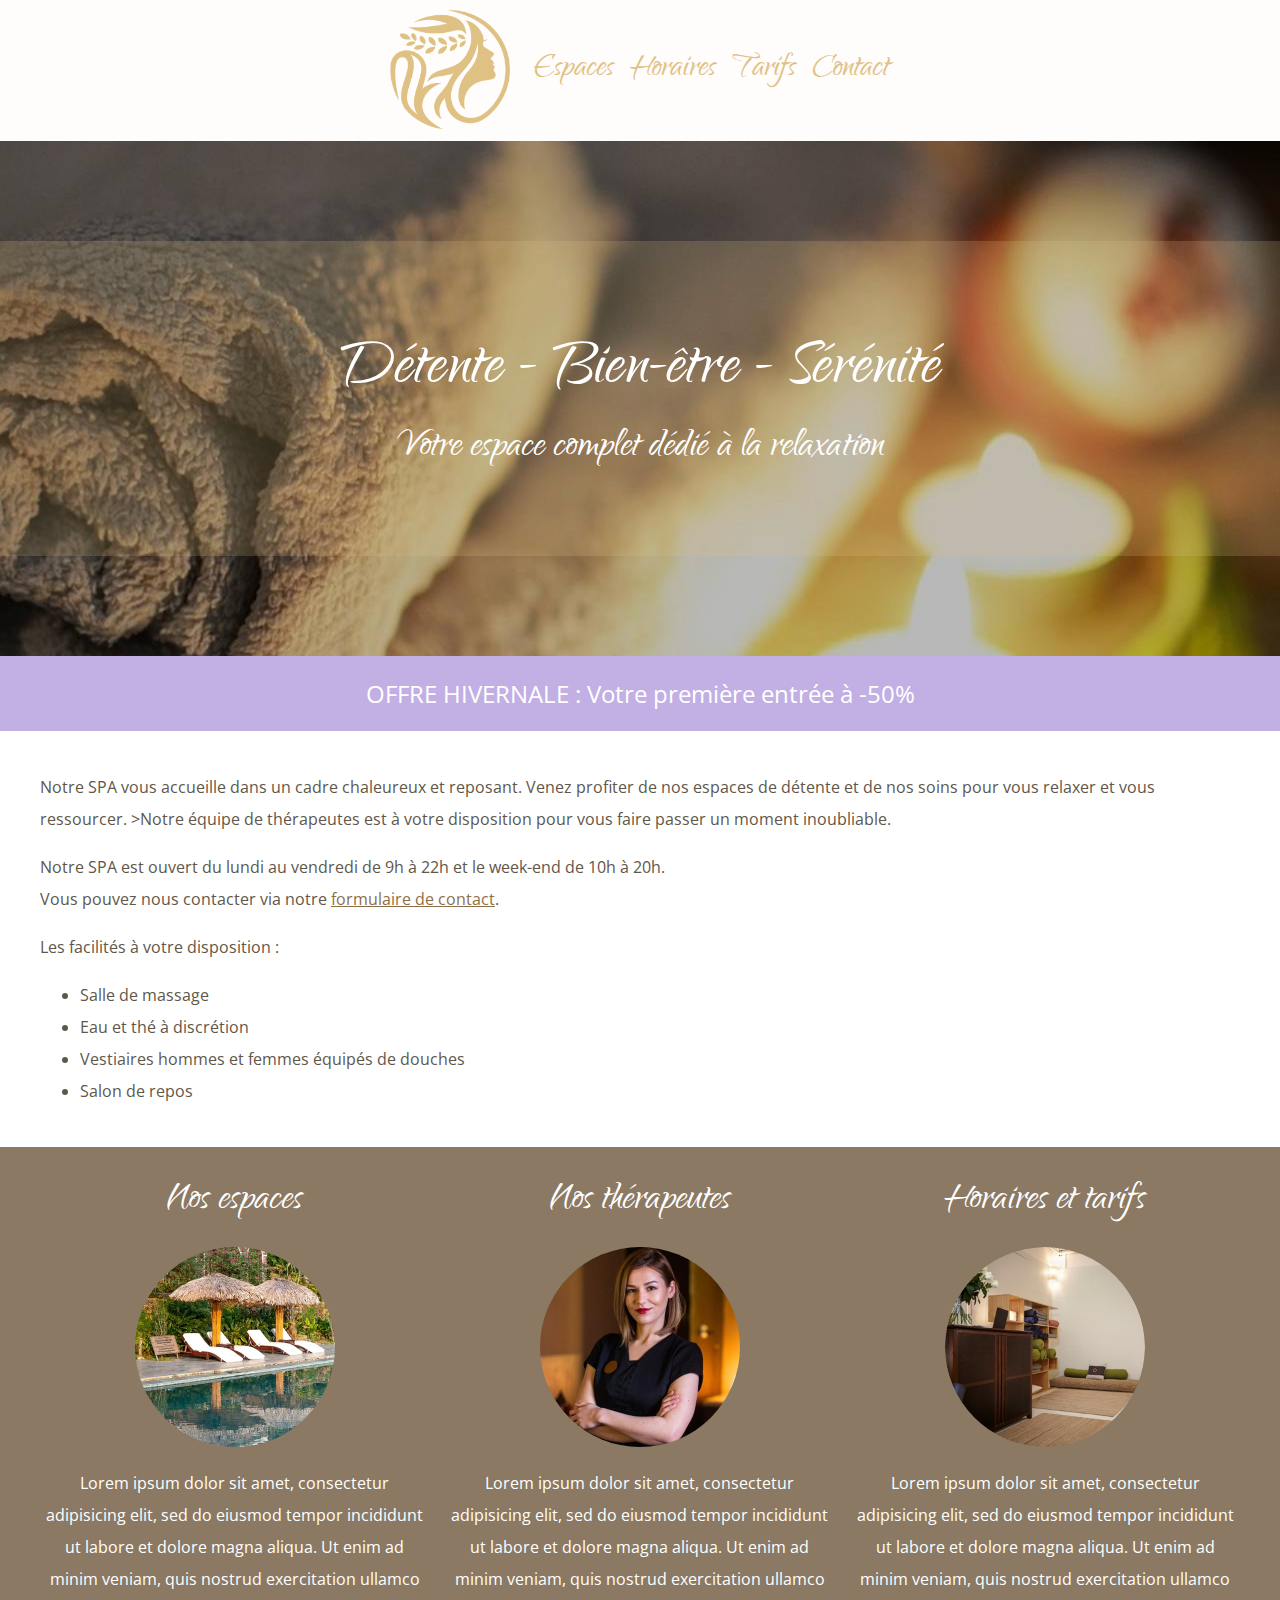
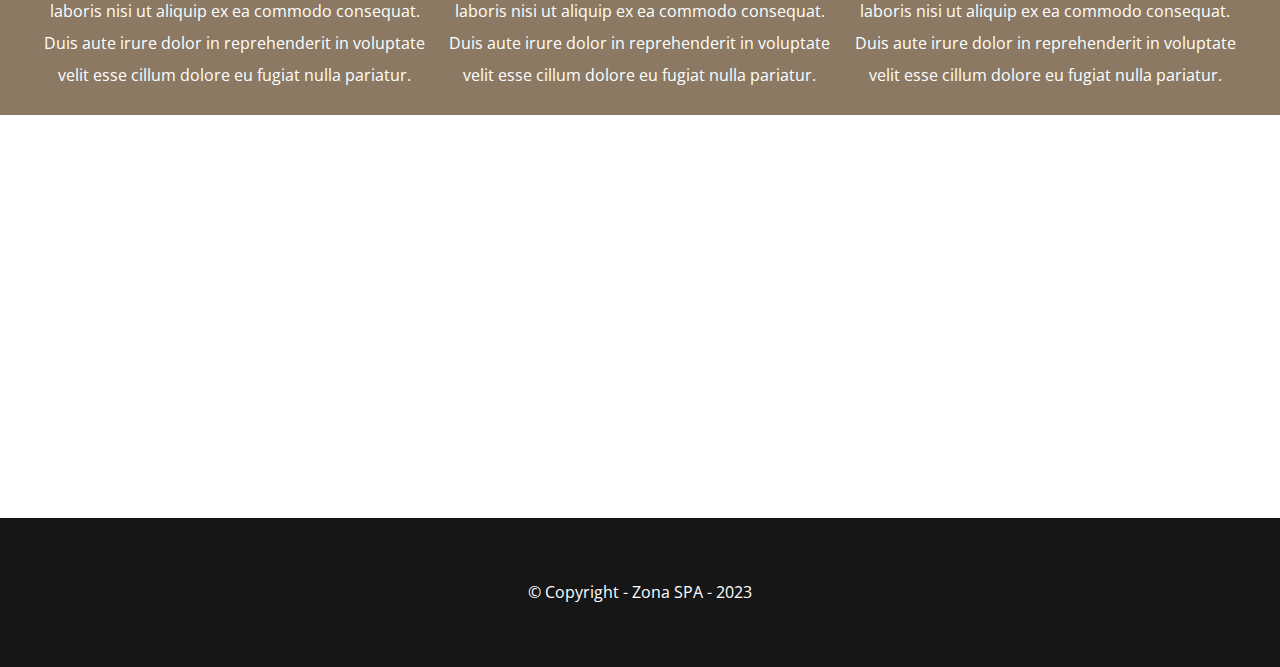
<file: index.html>
<!DOCTYPE html>
<html lang="fr">
<head>
  <meta charset="UTF-8">
  <meta name="viewport" content="width=device-width, initial-scale=1.0">
  <title>Zona SPA - Accueil</title>

  <!-- Polices Google Fonts -->
  <link rel="preconnect" href="https://fonts.googleapis.com">
  <link rel="preconnect" href="https://fonts.gstatic.com" crossorigin>
  <link href="https://fonts.googleapis.com/css2?family=Open+Sans:wght@400;700&family=Qwigley&display=swap" rel="stylesheet">

  <!-- Icônes Font Awesome -->
  <link rel="stylesheet" href="https://cdnjs.cloudflare.com/ajax/libs/font-awesome/6.5.1/css/all.min.css" integrity="sha512-DTOQO9RWCH3ppGqcWaEA1BIZOC6xxalwEsw9c2QQeAIftl+Vegovlnee1c9QX4TctnWMn13TZye+giMm8e2LwA==" crossorigin="anonymous" referrerpolicy="no-referrer" />

  <link rel="stylesheet" href="css/normalize.css">
  <link rel="stylesheet" href="css/styles.css">
</head>
<body>

<header>
  <a href="index.html"><img src="img/logo.webp" alt="Logo Zona SPA"></a>
  <nav>
    <a href="#"><i class="fa-solid fa-water-ladder"></i> Espaces</a>
    <a href="#"><i class="fa-regular fa-clock"></i> Horaires</a>
    <a href="#"><i class="fa-regular fa-credit-card"></i> Tarifs</a>
    <a href="contact.html"><i class="fa-regular fa-envelope"></i> Contact</a>
  </nav>
</header>

<section id="banner">
  <div class="inner">
    <h1>Détente - Bien-être - Sérénité</h1>
    <p>Votre espace complet dédié à la relaxation</p>
  </div>
</section>

<div id="offer">
  <p>OFFRE HIVERNALE : Votre première entrée à -50%</p>
</div>

<main class="container">
  <p>Notre SPA vous accueille dans un cadre chaleureux et reposant. Venez profiter de nos espaces de détente et de nos soins pour vous relaxer et vous ressourcer. >Notre équipe de thérapeutes est à votre disposition pour vous faire passer un moment inoubliable.</p>
  <p>Notre SPA est ouvert du lundi au vendredi de 9h à 22h et le week-end de 10h à 20h.<br>
    Vous pouvez nous contacter via notre <a href="contact.html">formulaire de contact</a>.</p>
  <p>Les facilités à votre disposition :</p>
  <ul>
    <li>Salle de massage</li>
    <li>Eau et thé à discrétion</li>
    <li>Vestiaires hommes et femmes équipés de douches</li>
    <li>Salon de repos</li>
  </ul>
</main>

<section id="about">
  <div class="container">
    <div class="flex">
      <div>
        <h2>Nos espaces</h2>
        <img src="img/home/espaces.jpg" alt="Nos Espaces">
				<p>Lorem ipsum dolor sit amet, consectetur adipisicing elit, sed do eiusmod tempor incididunt ut labore et dolore magna aliqua. Ut enim ad minim veniam, quis nostrud exercitation ullamco laboris nisi ut aliquip ex ea commodo consequat. Duis aute irure dolor in reprehenderit in voluptate velit esse cillum dolore eu fugiat nulla pariatur.</p>
      </div>
      <div>
        <h2>Nos thérapeutes</h2>
        <img src="img/home/therapeutes.jpg" alt="Nos thérapeutes">
				<p>Lorem ipsum dolor sit amet, consectetur adipisicing elit, sed do eiusmod tempor incididunt ut labore et dolore magna aliqua. Ut enim ad minim veniam, quis nostrud exercitation ullamco laboris nisi ut aliquip ex ea commodo consequat. Duis aute irure dolor in reprehenderit in voluptate velit esse cillum dolore eu fugiat nulla pariatur.</p>
      </div>
      <div>
        <h2>Horaires et tarifs</h2>
        <img src="img/home/horaires-tarifs.png" alt="Horaires et Tarifs">
				<p>Lorem ipsum dolor sit amet, consectetur adipisicing elit, sed do eiusmod tempor incididunt ut labore et dolore magna aliqua. Ut enim ad minim veniam, quis nostrud exercitation ullamco laboris nisi ut aliquip ex ea commodo consequat. Duis aute irure dolor in reprehenderit in voluptate velit esse cillum dolore eu fugiat nulla pariatur.</p>
      </div>
    </div>
  </div>
</section>

<!-- Google Maps -->
<div style="width: 100%"><iframe width="100%" height="400" frameborder="0" scrolling="no" marginheight="0" marginwidth="0" src="https://maps.google.com/maps?width=100%25&amp;height=400&amp;hl=en&amp;q=Hetic%20Montreuil+(HETIC)&amp;t=&amp;z=14&amp;ie=UTF8&amp;iwloc=B&amp;output=embed"><a href="https://www.maps.ie/population/">Population calculator map</a></iframe></div>

<footer>
  <p>© Copyright - Zona SPA - 2023</p>
</footer>

</body>
</html>
</file>
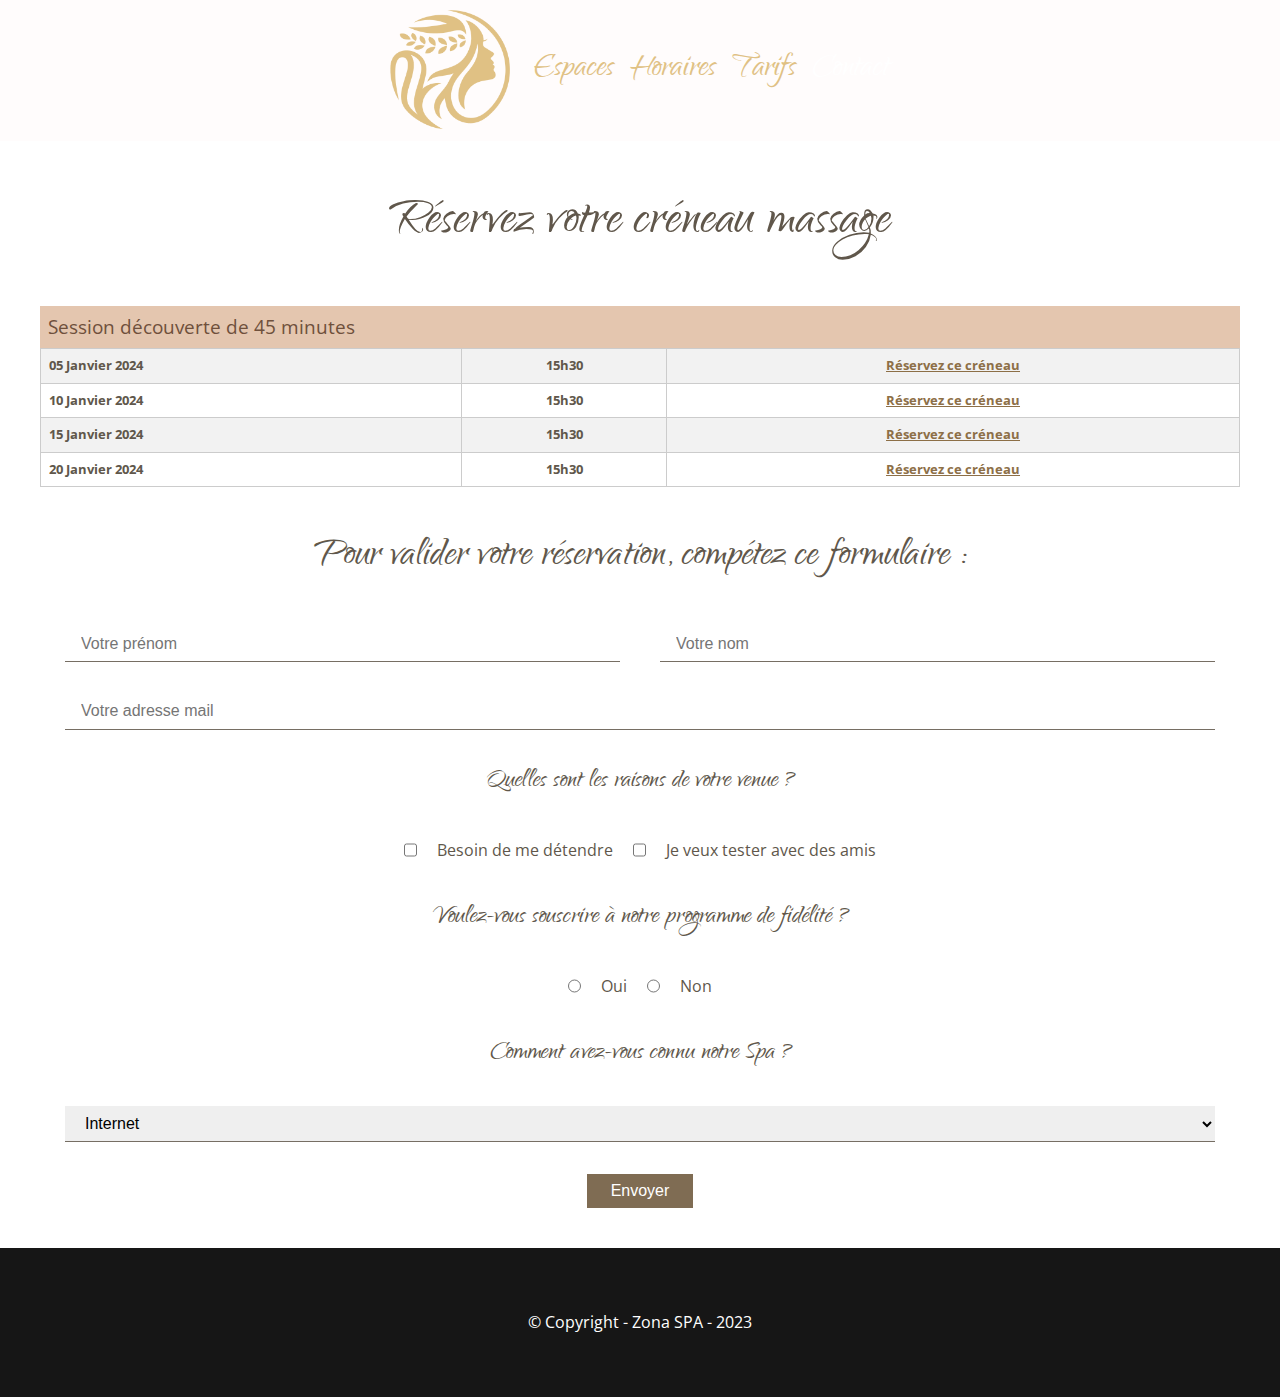
<file: contact.html>
<!DOCTYPE html>
<html lang="fr">
<head>
  <meta charset="UTF-8">
  <meta name="viewport" content="width=device-width, initial-scale=1.0">
  <title>Zona SPA - Contact</title>

  <!-- Polices Google Fonts -->
  <link rel="preconnect" href="https://fonts.googleapis.com">
  <link rel="preconnect" href="https://fonts.gstatic.com" crossorigin>
  <link href="https://fonts.googleapis.com/css2?family=Open+Sans:wght@400;700&family=Qwigley&display=swap" rel="stylesheet">

  <!-- Icônes Font Awesome -->
  <link rel="stylesheet" href="https://cdnjs.cloudflare.com/ajax/libs/font-awesome/6.5.1/css/all.min.css" integrity="sha512-DTOQO9RWCH3ppGqcWaEA1BIZOC6xxalwEsw9c2QQeAIftl+Vegovlnee1c9QX4TctnWMn13TZye+giMm8e2LwA==" crossorigin="anonymous" referrerpolicy="no-referrer" />

  <link rel="stylesheet" href="css/normalize.css">
  <link rel="stylesheet" href="css/styles.css">
</head>
<body>

<header>
  <a href="index.html"><img src="img/logo.webp" alt="Logo Zona SPA"></a>
  <nav>
    <a href="#"><i class="fa-solid fa-water-ladder"></i> Espaces</a>
    <a href="#"><i class="fa-regular fa-clock"></i> Horaires</a>
    <a href="#"><i class="fa-regular fa-credit-card"></i> Tarifs</a>
    <a href="contact.html" class="active"><i class="fa-regular fa-envelope"></i> Contact</a>
  </nav>
</header>

<main class="container">
  <h1>Réservez votre créneau massage</h1>

  <table>
    <caption>Session découverte de 45 minutes</caption>
    <tr>
      <td>05 Janvier 2024</td>
      <td>15h30</td>
      <td><a href="#">Réservez ce créneau</a></td>
    </tr>
    <tr>
      <td>10 Janvier 2024</td>
      <td>15h30</td>
      <td><a href="#">Réservez ce créneau</a></td>
    </tr>
    <tr>
      <td>15 Janvier 2024</td>
      <td>15h30</td>
      <td><a href="#">Réservez ce créneau</a></td>
    </tr>
    <tr>
      <td>20 Janvier 2024</td>
      <td>15h30</td>
      <td><a href="#">Réservez ce créneau</a></td>
    </tr>
  </table>

  <h2>Pour valider votre réservation, compétez ce formulaire :</h2>

  <form>
    <div class="fields">
      <input type="text" name="prenom" placeholder="Votre prénom" required>
      <input type="text" name="nom" placeholder="Votre nom" required>
    </div>

    <div class="fields">
      <input type="email" name="email" placeholder="Votre adresse mail" required>
    </div>

    <h3>Quelles sont les raisons de votre venue ?</h3>

    <div class="fields-centered">
      <input type="checkbox" id="raison_detente">
      <label for="raison_detente">Besoin de me détendre</label>

      <input type="checkbox" id="raison_amis">
      <label for="raison_amis">Je veux tester avec des amis</label>
    </div>

    <h3>Voulez-vous souscrire à notre programme de fidélité ?</h3>

    <div class="fields-centered">
      <input type="radio" name="souscrire" id="souscrire_oui" value="1" required>
      <label for="souscrire_oui">Oui</label>

      <input type="radio" name="souscrire" id="souscrire_non" value="0" required>
      <label for="souscrire_non">Non</label>
    </div>

    <h3>Comment avez-vous connu notre Spa ?</h3>

    <div class="fields" required>
      <select name="reputation">
        <option value="internet">Internet</option>
        <option value="ami">Bouche à oreille</option>
        <option value="pub">Publicité</option>
        <option value="other">Autre</option>
      </select>
    </div>

    <div class="fields-centered">
      <button type="submit">Envoyer</button>
    </div>

  </form>
</main>

<footer>
  <p>© Copyright - Zona SPA - 2023</p>
</footer>

</body>
</html>
</file>
<file: css/styles.css>
html {
  font-family: 'Open Sans', sans-serif;
  color: #60574b;
}

h1, h2, h3 {
  font-family: 'Qwigley', serif;
  font-weight: normal;
  text-align: center;
  line-height: 1.25;
}

h1 {
  font-size: 4rem;
}

h2 {
  font-size: 3rem;
}

h3 {
  font-size: 2rem;
}

a:link, a:visited {
  color: #8d6f47;
}
a:hover {
  text-decoration: none;
}

header {
  background-color: #fffcfc;
  display: flex;
  gap: 1.5rem;
  justify-content: center;
  align-items: center;
  padding: 0.5rem;
}

header nav {
  display: flex;
  gap: 1rem;
}

header nav a:link,
header nav a:visited {
  font-family: 'Qwigley', cursive;
  color: #E0C184;
  font-weight: normal;
  font-size: 2.5rem;
  text-decoration: none;
  display: flex;
  flex-direction: column;
  align-items: center;
}
header nav a:hover {
  color: white;
  text-shadow: 0 0 10px white;
}
header nav a.active {
  color: white;
}

header nav a i {
  font-size: 1.8rem;
}

header img {
  max-width: 120px;
}

/* Bonus (teasing) - Media Queries CSS */
@media (width <= 530px) {
  header,
  header nav {
    flex-direction: column;
  }
}

#banner {
  background-image: url('../img/fond.jpg');
  background-size: cover;
  background-position: center;
  text-align: center;
  color: white;
  padding-top: 100px;
  padding-bottom: 100px;
}

#banner .inner {
  background-color: rgba(224, 194, 133, 0.2);
  padding-top: 80px;
  padding-bottom: 80px;
}

#banner h1,
#banner p {
  margin: 0;
  font-family: 'Qwigley', cursive;
}

#banner h1 {
  font-weight: normal;
  font-size: 5rem;
}

#banner p {
  font-size: 3rem;
}

#offer {
  background-color: #c2afe4;
  padding: 1.5rem 0;
  text-align: center;
  color: white;
}
#offer p {
  margin: 0;
  font-size: 1.5rem;
}

.container {
  max-width: 1200px;
  margin-left: auto;
  margin-right: auto;
  padding: 0 1rem;
}

main {
  line-height: 2;
  margin: 2.5rem 0;
}

#about {
  background-color: #8B7963;
  color: white;
  padding: 1.5rem 0;
}

#about .flex {
  display: flex;
  gap: 1rem;
  text-align: center;
}

#about img {
  max-width: 200px;
  aspect-ratio: 1 / 1;
  border-radius: 100px;
}

#about h2 {
  margin-top: 0;
  margin-bottom: 1rem;
}

#about p {
  line-height: 2;
  margin-bottom: 0;
}

footer {
  background-color: #161616;
  padding: 65px 0;
  text-align: center;
  color: white;
}

footer p {
  margin: 0;
}

table {
  width: 100%;
  border-collapse: collapse;
  font-weight: bold;
}

table td {
  text-align: center;
  padding: 0.25rem 0.5rem;
  border: 1px solid #CCCCCC;
  font-size: 0.8rem;
}

table td:first-child {
  text-align: left;
}

table tr:nth-child(odd) {
  background-color: #F2F2F2;
}

table caption {
  background-color: #E4C6AF;
  font-size: 1.2rem;
  text-align: left;
  padding: 0.1rem 0.5rem;
  color: #6f503c;
  font-weight: normal;
}


form {
  text-align: center;
  max-width: 1150px;
  margin-left: auto;
  margin-right: auto;
}

form .fields {
  display: flex;
  gap: 2.5rem;
  margin: 2rem 0;
}

form .fields > * {
  flex: 1;
}

form .fields-centered {
  display: flex;
  justify-content: center;
  gap: 1.25rem;
}

form input,
form select {
  border: none;
  border-bottom: 1px solid #766E63;
  padding: 0.5rem 1rem;
}

form input:focus,
form select:focus {
  outline: none;
  border-bottom-width: 3px;
}

form label {
  cursor: pointer;
}

form input:checked + label {
  border-bottom: 1px solid #766E63;
}

form button[type="submit"] {
  background-color: #7F6C53;
  color: white;
  border: none;
  padding: 0.5rem 1.5rem;
}
</file>
